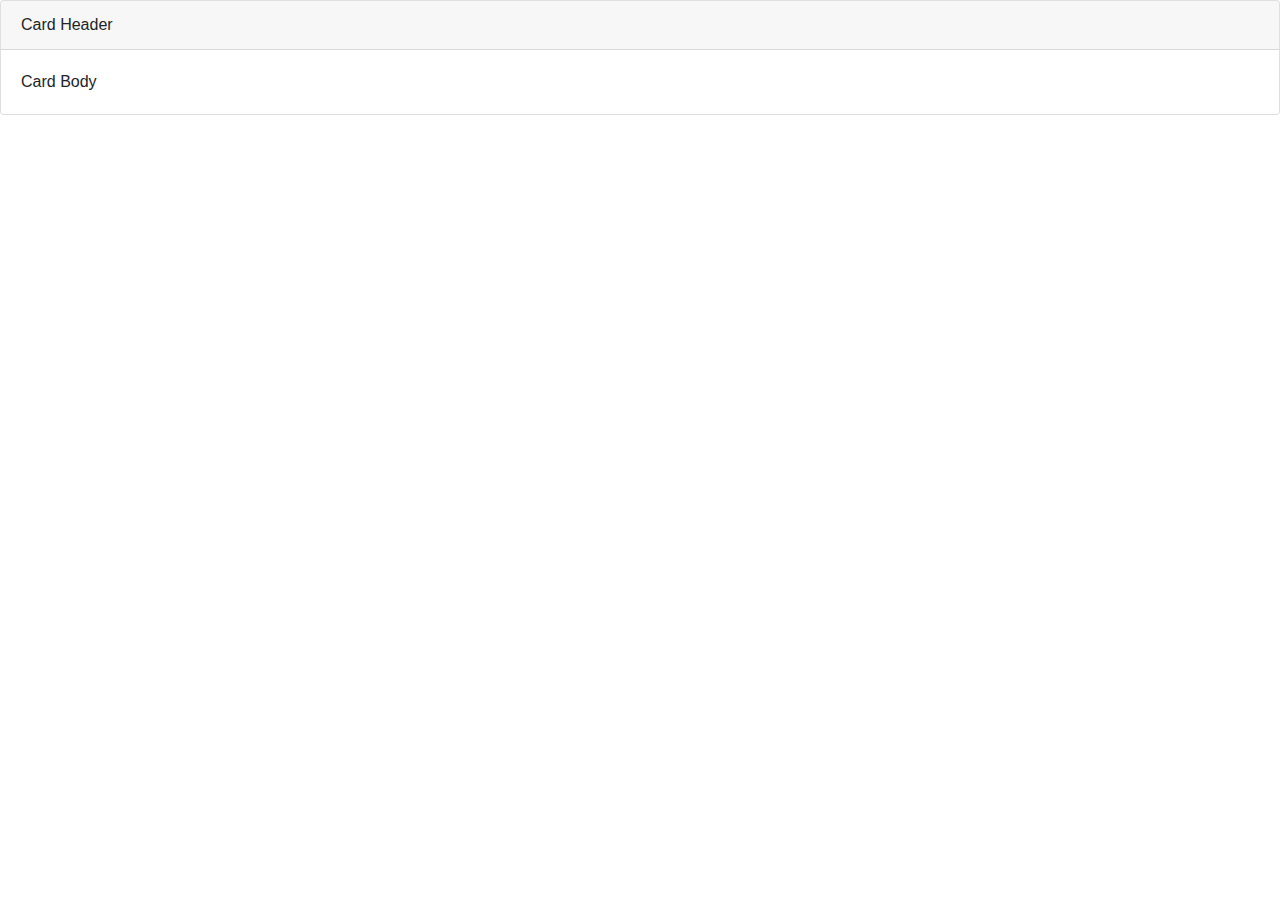
<file: bootstrap-cards.html>
<!DOCTYPE html>
<html lang="en">

<head>
  <meta charset="UTF-8">
  <title>Bootstrap Cards</title>
  <!-- CSS Stylesheets -->
  <link rel="stylesheet" href="https://stackpath.bootstrapcdn.com/bootstrap/4.4.1/css/bootstrap.min.css"
    integrity="sha384-Vkoo8x4CGsO3+Hhxv8T/Q5PaXtkKtu6ug5TOeNV6gBiFeWPGFN9MuhOf23Q9Ifjh" crossorigin="anonymous">
  <!-- Optional JavaScript -->
  <!-- jQuery first, then Popper.js, then Bootstrap JS -->
  <script src="https://code.jquery.com/jquery-3.4.1.slim.min.js"
    integrity="sha384-J6qa4849blE2+poT4WnyKhv5vZF5SrPo0iEjwBvKU7imGFAV0wwj1yYfoRSJoZ+n"
    crossorigin="anonymous"></script>
  <script src="https://cdn.jsdelivr.net/npm/popper.js@1.16.0/dist/umd/popper.min.js"
    integrity="sha384-Q6E9RHvbIyZFJoft+2mJbHaEWldlvI9IOYy5n3zV9zzTtmI3UksdQRVvoxMfooAo"
    crossorigin="anonymous"></script>
  <script src="https://stackpath.bootstrapcdn.com/bootstrap/4.4.1/js/bootstrap.min.js"
    integrity="sha384-wfSDF2E50Y2D1uUdj0O3uMBJnjuUD4Ih7YwaYd1iqfktj0Uod8GCExl3Og8ifwB6"
    crossorigin="anonymous"></script>
</head>

<body>
  <div class="card">
    <div class="card-header">
      Card Header
    </div>

    <div class="card-body">
      Card Body
    </div>
  </div>
</body>

</html>
</file>
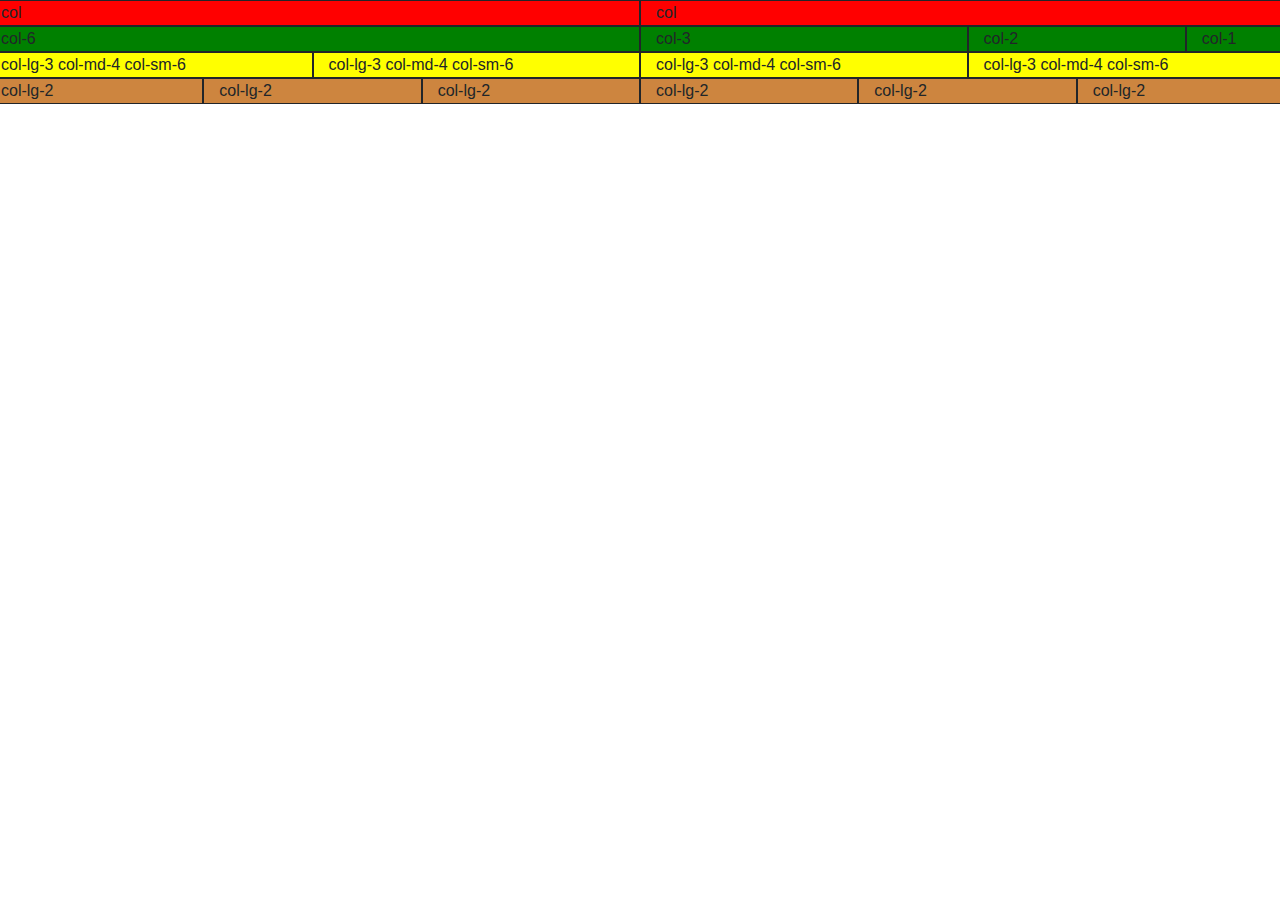
<file: grid.html>
<!DOCTYPE html>
<html lang="en">

<head>
  <meta charset="UTF-8">
  <title>Bootstrap Grid System</title>
  <link rel="stylesheet" href="https://stackpath.bootstrapcdn.com/bootstrap/4.4.1/css/bootstrap.min.css" integrity="sha384-Vkoo8x4CGsO3+Hhxv8T/Q5PaXtkKtu6ug5TOeNV6gBiFeWPGFN9MuhOf23Q9Ifjh" crossorigin="anonymous">
  <!-- Optional JavaScript -->
  <!-- jQuery first, then Popper.js, then Bootstrap JS -->
  <script src="https://code.jquery.com/jquery-3.4.1.slim.min.js" integrity="sha384-J6qa4849blE2+poT4WnyKhv5vZF5SrPo0iEjwBvKU7imGFAV0wwj1yYfoRSJoZ+n" crossorigin="anonymous"></script>
  <script src="https://cdn.jsdelivr.net/npm/popper.js@1.16.0/dist/umd/popper.min.js" integrity="sha384-Q6E9RHvbIyZFJoft+2mJbHaEWldlvI9IOYy5n3zV9zzTtmI3UksdQRVvoxMfooAo" crossorigin="anonymous"></script>
  <script src="https://stackpath.bootstrapcdn.com/bootstrap/4.4.1/js/bootstrap.min.js" integrity="sha384-wfSDF2E50Y2D1uUdj0O3uMBJnjuUD4Ih7YwaYd1iqfktj0Uod8GCExl3Og8ifwB6" crossorigin="anonymous"></script>
</head>

<body>
  <div class="row">
    <div class="col" style="background-color:red; border: 1px solid;">
      col
    </div>
    <div class="col" style="background-color:red; border: 1px solid;">
      col
    </div>
  </div>

  <div class="row">
    <div class="col-6" style="background-color: green; border: 1px solid">
      col-6
    </div>
    <div class="col-3" style="background-color: green; border: 1px solid">
      col-3
    </div>
    <div class="col-2" style="background-color: green; border: 1px solid">
      col-2
    </div>
    <div class="col-1" style="background-color: green; border: 1px solid">
      col-1
    </div>
  </div>

  <div class="row">
    <div class="col-lg-3 col-md-4 col-sm-6" style="background-color: yellow; border: 1px solid">
      col-lg-3 col-md-4 col-sm-6
    </div>
    <div class="col-lg-3 col-md-4 col-sm-6" style="background-color: yellow; border: 1px solid">
      col-lg-3 col-md-4 col-sm-6
    </div>
    <div class="col-lg-3 col-md-4 col-sm-6" style="background-color: yellow; border: 1px solid">
      col-lg-3 col-md-4 col-sm-6
    </div>
    <div class="col-lg-3 col-md-4 col-sm-6" style="background-color: yellow; border: 1px solid">
      col-lg-3 col-md-4 col-sm-6
    </div>
  </div>

  <div class="row">
    <div class="col-lg-2 col-md-3" style="background-color: peru; border: 1px solid">
      col-lg-2
    </div>
    <div class="col-lg-2 col-md-3" style="background-color: peru; border: 1px solid">
      col-lg-2
    </div>
    <div class="col-lg-2 col-md-3" style="background-color: peru; border: 1px solid">
      col-lg-2
    </div>
    <div class="col-lg-2 col-md-3" style="background-color: peru; border: 1px solid">
      col-lg-2
    </div>
    <div class="col-lg-2 col-md-3" style="background-color: peru; border: 1px solid">
      col-lg-2
    </div>
    <div class="col-lg-2 col-md-3" style="background-color: peru; border: 1px solid">
      col-lg-2
    </div>
    
  </div>
</body>

</html>
</file>
